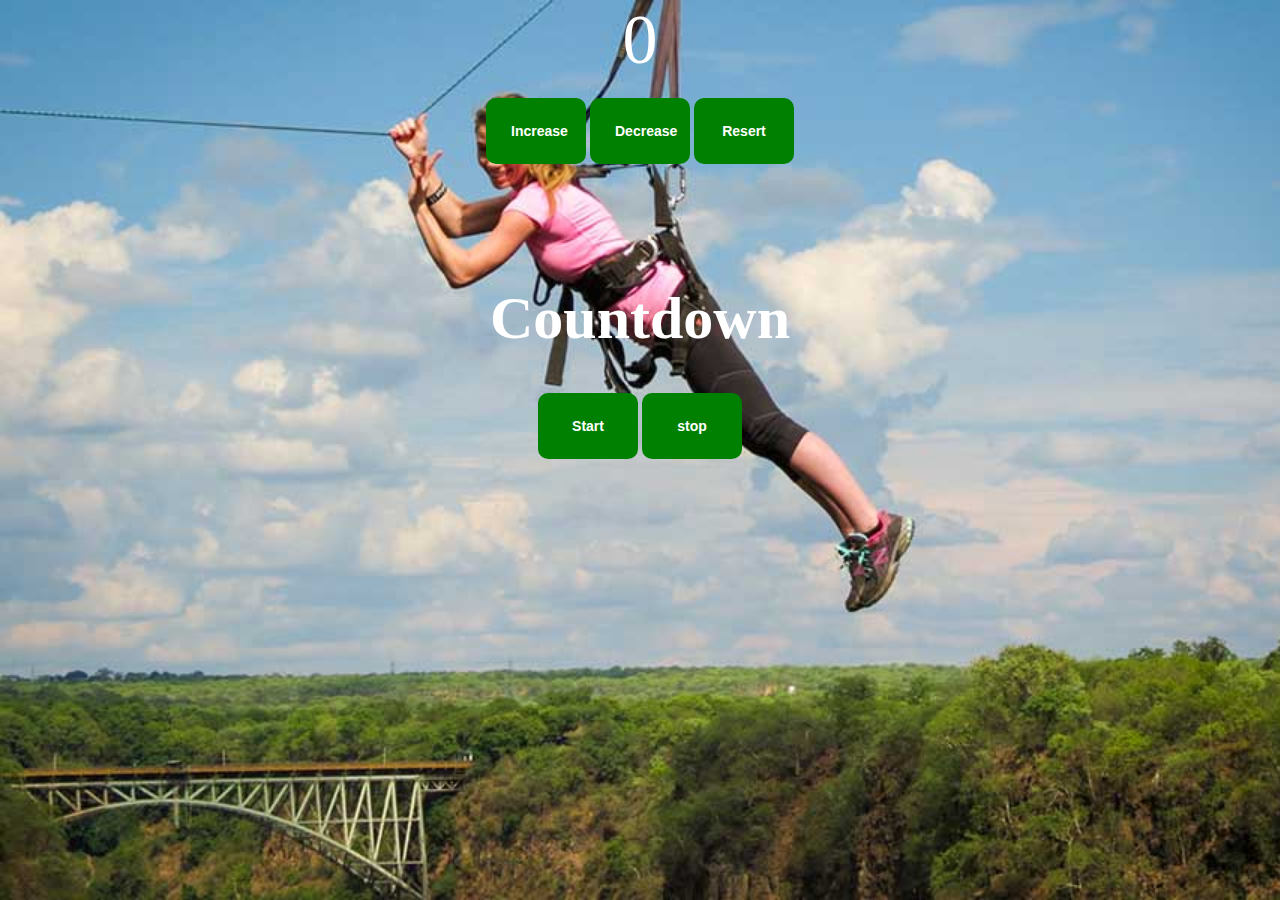
<file: index.html>
<!DOCTYPE html>
<html lang="en">
<head>
    <meta charset="UTF-8">
    <meta name="viewport" content="width=device-width, initial-scale=1.0">
    <title>Document</title>
    <link rel="stylesheet" href="style.css">
</head>
<body>
     
    <section  class="first-section">

    <label id="counter">0</label><br>

    <div class="counting">
    <button id="first">Increase</button>
    <button id="second">Decrease</button>
    <button id="third">Resert</button>
</div>


<h1 id="for">Countdown </h1>

<div class="timer">
<h2 id="display"></h2>
<button id="button">Start</button>
<button id="stop">stop</button>


</div>
</section>

    <script src="index.js"></script>
</body>
</html>
</file>
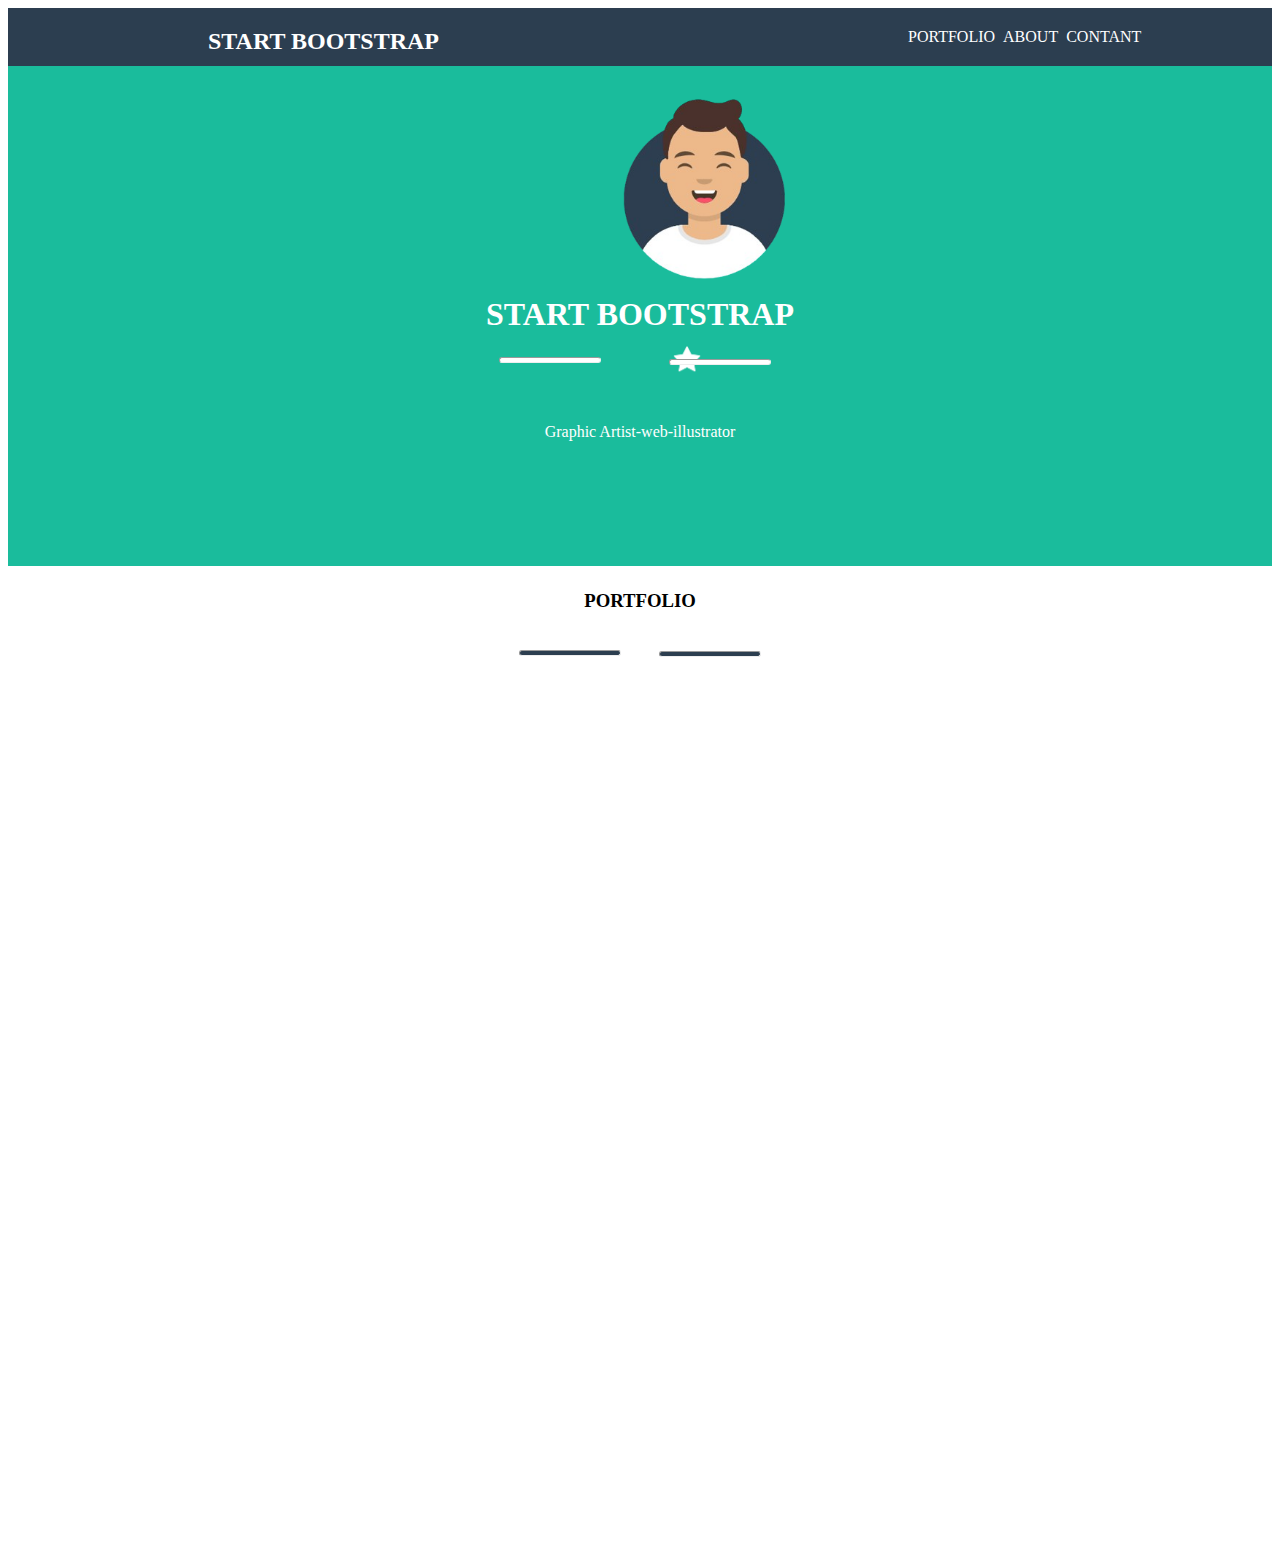
<file: CSS/Index bootstrap.html>
<html lang="en">
<head>
    <meta charset="UTF-8">
    <meta name="viewport" content="width=device-width, initial-scale=1.0">
    <title>Document</title>
    <link rel="stylesheet" href="index.css">
</head>
<body>
    <div class="top">
        <nav>
            <li><a href="#">PORTFOLIO</a></li>
            <li><a href="#">ABOUT</a></li>
            <li><a href="#">CONTANT</a></li>  
        </nav>
        <h2><a href="#">START BOOTSTRAP</a></h2>
    </div>

    <div class="second">
        <h1>START BOOTSTRAP</h1>
        <img class="charlo" src="h-removebg-preview.png" alt="">
        <img class="sandie" src="White_Star_PNG_IMG-removebg-preview.png" alt="">
        <hr class="Ashley">
        <hr class="mommy">

        <p class="charme">Graphic Artist-web-illustrator</p>

    </div>

    <div class="myself">
        <h3>PORTFOLIO</h3>
        <hr class="mama">
        <hr class="broe">

    </div>
    
    
</body>
</html>
</file>
<file: style.css>
body{
    margin: 0;
    padding: 0;
    overflow-x: hidden;
    
    
}
.first-section{
    height: 100vh;
    width: 100%;
    background-image: url(lookout\ 2.jpg);
    background-size: cover;
    
}
#counter{
    display: block;
    text-align: center;
    font-size: 70px;
    color: white;

}

button{
    padding: 25px;
    background-color: green;
    border-radius: 10px;
    border: none;
    width:100px ;
    color:white;
    font-size: 14px;
    font-weight: bold;

}

.counting{
    text-align: center;

}

#for{
    text-align: center;
    margin-top: 120px;
    font-size: 60px;
    color: white;
}

.timer{
    text-align: center;

}
</file>
<file: CSS/index.css>
color: body{
    font-fa
    padding: 0px;
    margin: 0px;
}
li{
    display: inline;
    margin-right: 4px;
    position: relative;
    left: 900px;
    top: 20px;
}
nav{background-color: #2c3e50;
    width: 100%;
    height: 60px;
}
li a{
    text-decoration: none;
    color: white;
}
li a:hover{
    color: aqua;

}
h2 a{
    position: relative;bottom: 60px;
    text-decoration: none;
    color: white;
    padding-left: 200px;
}
h2 a :hover{aqua;

}
.charlo{
    width: 300px;
    height: 250px;
    position: relative;left:550px ;
    bottom:80px ;

}
.charlo{
    width: 300px;
    height: 250px;
    position: relative;left: 550px;
    bottom: 80px;
}
.sandie{
    width: 30px;
    height: 30px;
    position: relative;left: 360px;
}
.second{
    background-color: #1abc9c;
    position: relative;bottom: 70px;
    height: 500px;
}

h1{
    color: white;
    text-align: center;
    position: relative;
    top: 230px;
}
.Ashley{
    width: 100px;
    height: 4px;
    background-color: white;
    border-radius: 20px;
    position: relative;
    right: 90px;
    bottom: 30px;

}
.mommy{
    width: 100px;
    height:4px ;
    background-color: white;
    border-radius: 20px;
    position: relative;
    left: 80px;
    bottom: 42px;
}
.charme{
    color:white;
    text-align: center;
}
.h3{
    text-align: center;
    color:#2c3e50;
    position: relative;
    top: 50px;
}
.myself{
    background-color: white;
    position: relative;
    bottom: 65px;
    height: 900px;
    text-align: center;
}
.mama{
    width: 100px;
    height: 4px;
    background-color: #2c3e50;
    border-radius: 20px;
    position: relative;
    top: 20px;
    left: 70px;
}
.broe{
    width: 100px;
    height: 4px;
    background-color: #2c3e50;
    border-radius: 20px;
    position: relative;
    top: 5px;
    right: 70px;
}
.red{
    width:200px ;
    height: 150px;
    position: relative;
    top:25px ;
    left: 290px;
}
 .brown{
    width:200px ;
    height:150px ;
    position: relative;
    top: 25px;
    left:315px ;
    
 }
 .yellow{
    width: 200px;
    height:150px ;
    position: relative;
    top:25px ;
    left: 340px;

 }.black{
    width:200px ;
    height:150px ;
    position: relative;
    top:200px ;
    right:320px ;
    
 }.purple{
    width:200px ;
    height:150px ;
    position: relative;
    top:200px ;
    right: 65px;
 }
 .green{
    width:200px ;
    height:150px ;
    position: relative;
    top: 200px;
    right:500px ;
 }
 .yena{
    background-color: #1abc9c;
    position: relative;
    height: 600px;
    bottom: 500px;
    
 }

 h5{
    text-align: center;
    color: white;
    position: relative;
    top:70px;
    
 }
 .line3{
    width:80px ;
    height: 4px;
    background-color: white;
    border-radius:20px ;
    position: relative;
    left: 70px;
    top: 65px;
 }
 .line4{
    width: 80px;
    height: 4px;
    background-color: white;
    border-radius: 20px;
    position: relative;
    right: 70px;
    top:50px ;
 }
 
 .monday{
    width: 250px;
    height: 200px;
    position: relative;
    left: 420px;
    top: 60;
    color: white;
    
 }
 .tuesday{
    width: 220px;
    height: 200pxpx;
    position: relative;
    bottom:150px ;
    left: 700;
    color: white;
    
 }
 .mancu{
    background-color: white;
    position: relative;
    height: 400px;
    top: 100px;

    
    
 }
 h4{
    text-align: center;
    color: #2c3e50;
    position: relative;
    bottom:480px;
 }
 
 .line10{
    width: 70px;
    height: 4px;
    background-color: #2c3e50;
    border-radius: 20px;
    position: relative;
    right: 60px;
    bottom:480px;

 }
 .line11{
    width: 70px;
    height: 4px;
    background-color: #2c3e50;
    border-radius: 20px;
    position: relative;
    left:60px ;
    bottom:492px;
 }
 .star{
    height:30px ;
    width:30px ;
    position: relative;
    left:660px;
    bottom:100px;

 
 }
 .star{
    height:30px ;
    width: 30px;
    position: relative;
    left:655px;
    bottom:522px;
 }
 .uncommon{
    position: relative;
    bottom: 500px;
    left: 350px;

 }
 .wendy{
    position: relative;
    bottom:460px ;
    left: 350px;
 }
 .nkocy{
    position: relative;
    bottom: 420px;
    left: 348px;
 }
 .line20{
    width: 440px;
    position: relative;
    right:100px;
    bottom: 480px;
 }
 .line21{
    width: 440px;
    position: relative;
    right:100px ;
    bottom: 560px;
    
 }
 .line22{
    width: 440px;
    position: relative;
    right: 100px;
    bottom: 420px;
 }
</file>
